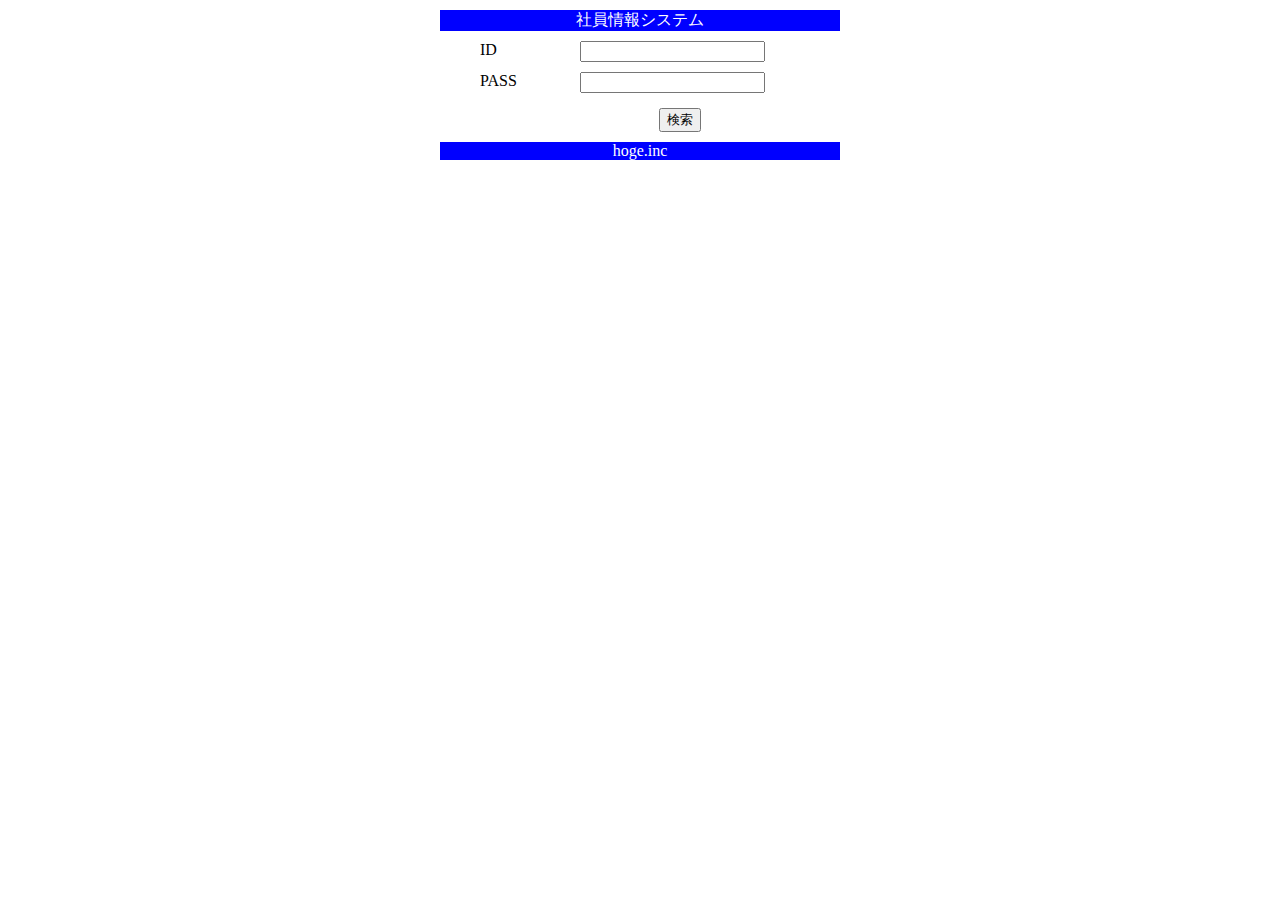
<file: JAVA_STUDY/Check4/WebContent/index.html>
<!DOCTYPE html>
<html>
<head>
<meta charset="UTF-8">
<title>社員情報システム</title>
<link rel="stylesheet" type="text/css" href="./css/index.css">
</head>
<body>
 <form action="/Check4/search" method="post">
 <div class="wrapper">
 <div class="header">社員情報システム</div>
 <ul>
 <!-- ID入力欄 -->
 <li class="id">
 <label for="id">ID</label>
 <input type="text" name="id" value="" size="20">
 </li>
 <!-- nameは入力された値の名前を記述する -->
 <!-- パスワードを入力する欄を作成してください -->
 <li class="pass">
 <label for="pass">PASS</label>
 <input type="text" name="pass" value="" size="20">
 </li>
 <!-- 検索ボタン -->
 <li><input id="button" type="submit" name="button" value="検索">
 </li>
 </ul>
 <div class="footer">hoge.inc</div>
 </div>
 </form>
</body>
</html>
</file>
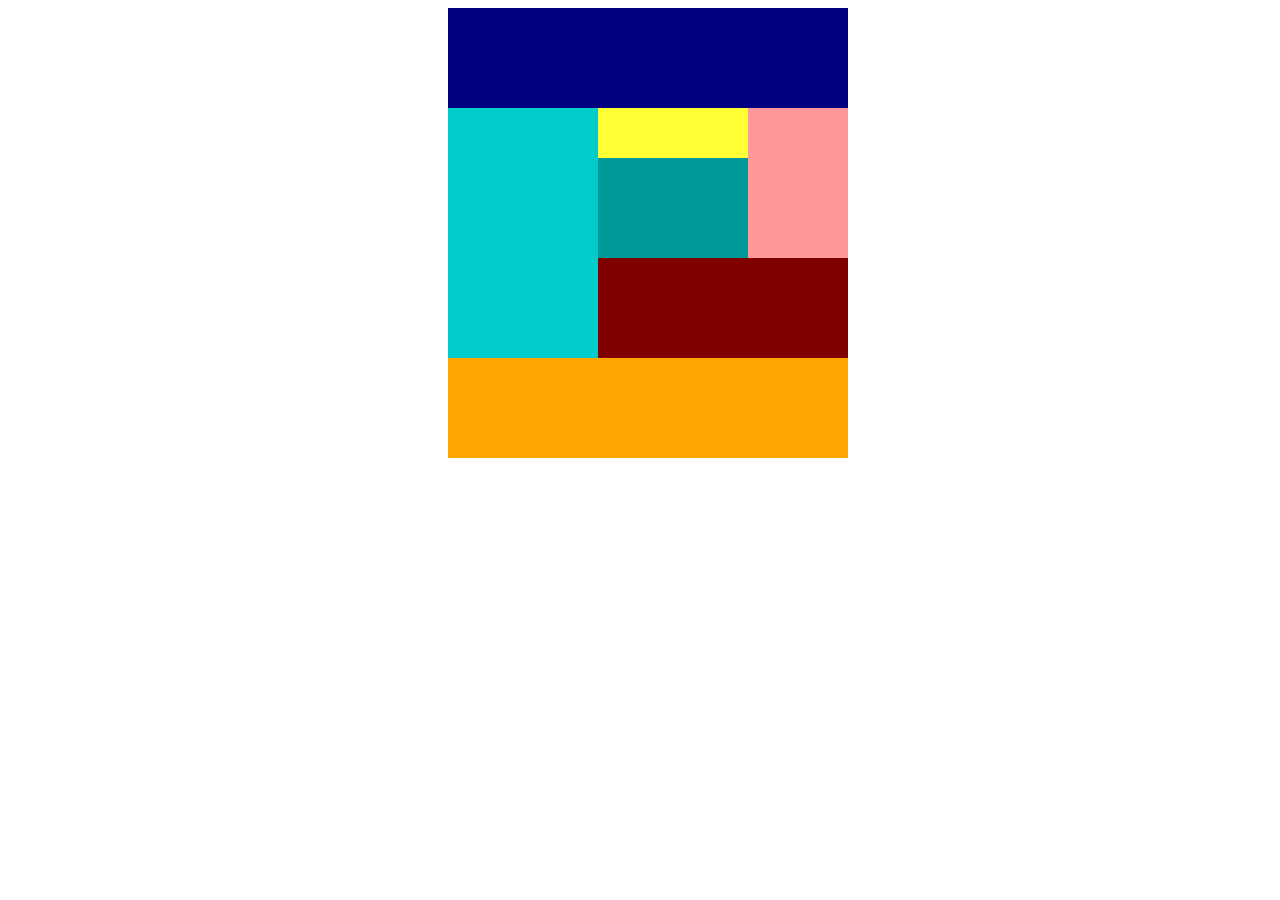
<file: 3-2/top2.html>
<!DOCTYPE html>
<html lang="en">
<head>
	<meta charset="UTF-8">
	<meta name="viewport" content="width=device-width, initial-scale=1.0">
	<link rel="stylesheet" href="style2.css">
	<link rel="stylesheet" href="smartStyle2.css">
	<title>Document</title>
</head>
<body>
	<div class="wrapper">
		<div class="header"></div>
			<div class="main clearfix">
				<div class="left"></div>
					<div class="right">
						<div class="right-upper clearfix">
							<div class="right-upper-left">
								<div class="right-upper-left-top"></div>
								<div class="right-upper-left-bottom"></div>
							</div>						
							<div class="right-upper-right"></div>
						</div>
						<div class="right-lower"></div>
					</div>
			</div>
			<div class="footer"></div>
	</div>
</body>
</html>
</file>
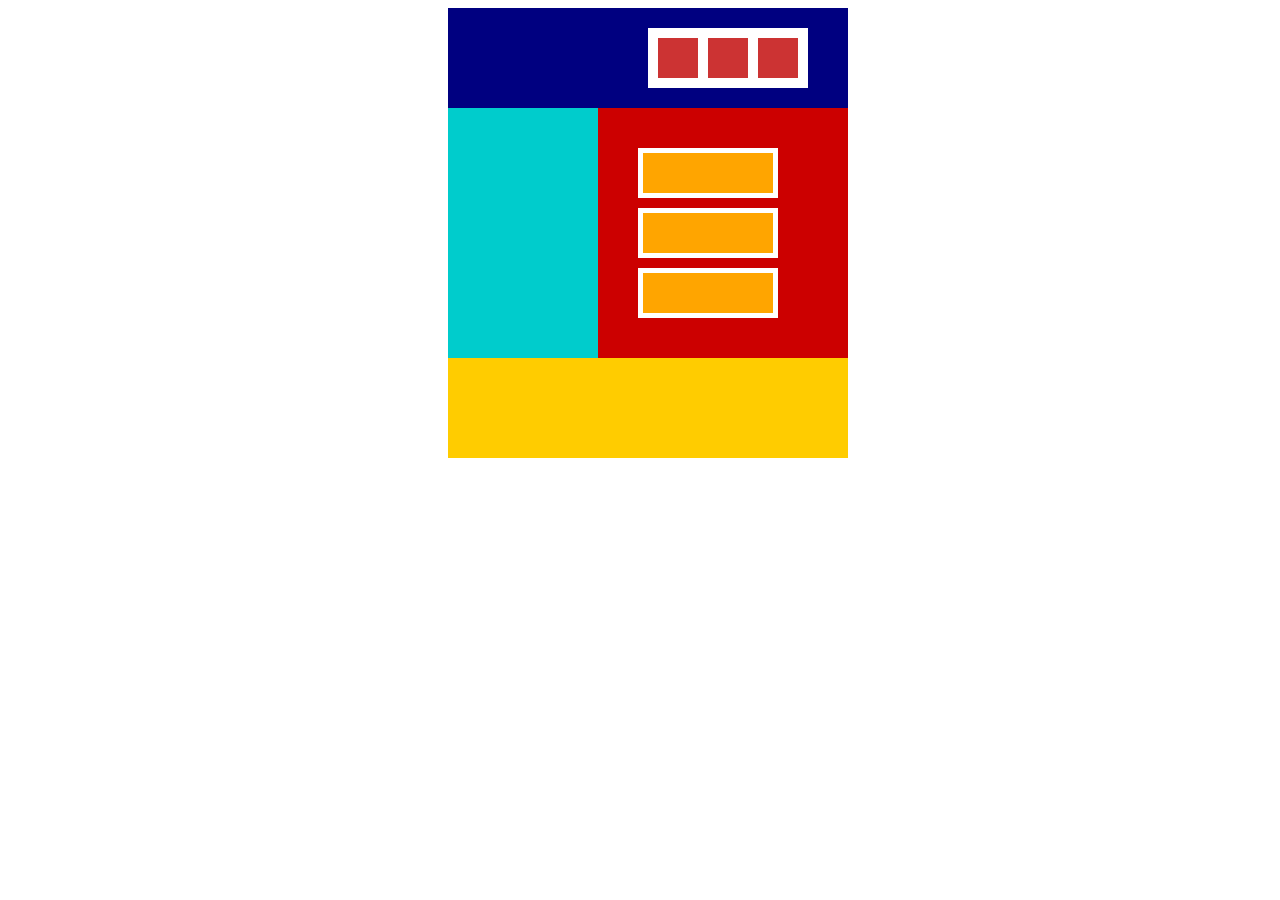
<file: 3-3/top3.html>
<!DOCTYPE html>
<html lang="en">
<head>
	<meta charset="UTF-8">
	<meta name="viewport" content="width=device-width, initial-scale=1.0">
	<link rel="stylesheet" href="style3.css">
	<link rel="stylesheet" href="smartStyle3.css">
	<title>Document</title>
</head>
<body>
	<div class="wrapper">
		<div class="header">
			<div class="header-inner clearfix">
				<div class="header-inner-box"></div>
				<div class="header-inner-box"></div>
				<div class="header-inner-box"></div>
			</div>
		</div>
		<div class="main clearfix">
			<div class="main-left "></div>
			<div class="main-right clearfix">				
					<div class="main-right-innerTop"></div>
					<div class="main-right-innerMiddle"></div>
					<div class="main-right-innerBottom"></div>				
			</div>
		</div>
		<div class="footer"></div>
	</div>
</body>
</html>
</file>
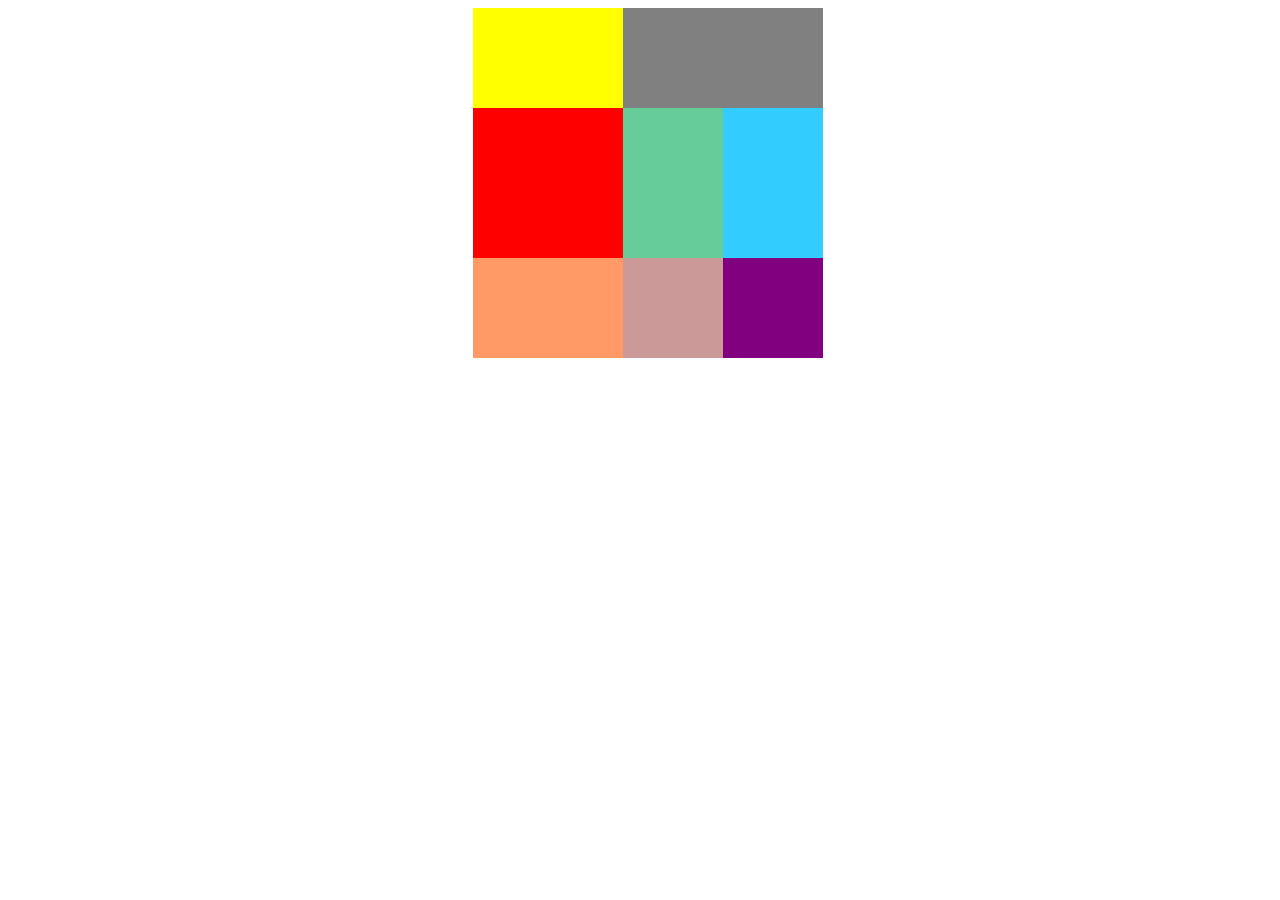
<file: 3-4/top4.html>
<!DOCTYPE html>
<html lang="en">
<head>
	<meta charset="UTF-8">
	<meta name="viewport" content="width=device-width, initial-scale=1.0">
	<link rel="stylesheet" href="style4.css">
	<title>Document</title>
</head>
<body>
	<div class="wrapper">
		<div class="header clearfix">
			<div class="header-left"></div>
			<div class="header-right"></div>
		</div>
			<div class="main clearfix">
				<div class="main-left"></div>
				<div class="main-center"></div>
				<div class="main-right"></div>
			</div>
				<div class="footer clearfix">
					<div class="footer-left"></div>
					<div class="footer-center"></div>
					<div class="footer-right"></div>
				</div>
	</div>
</body>
</html>
</file>
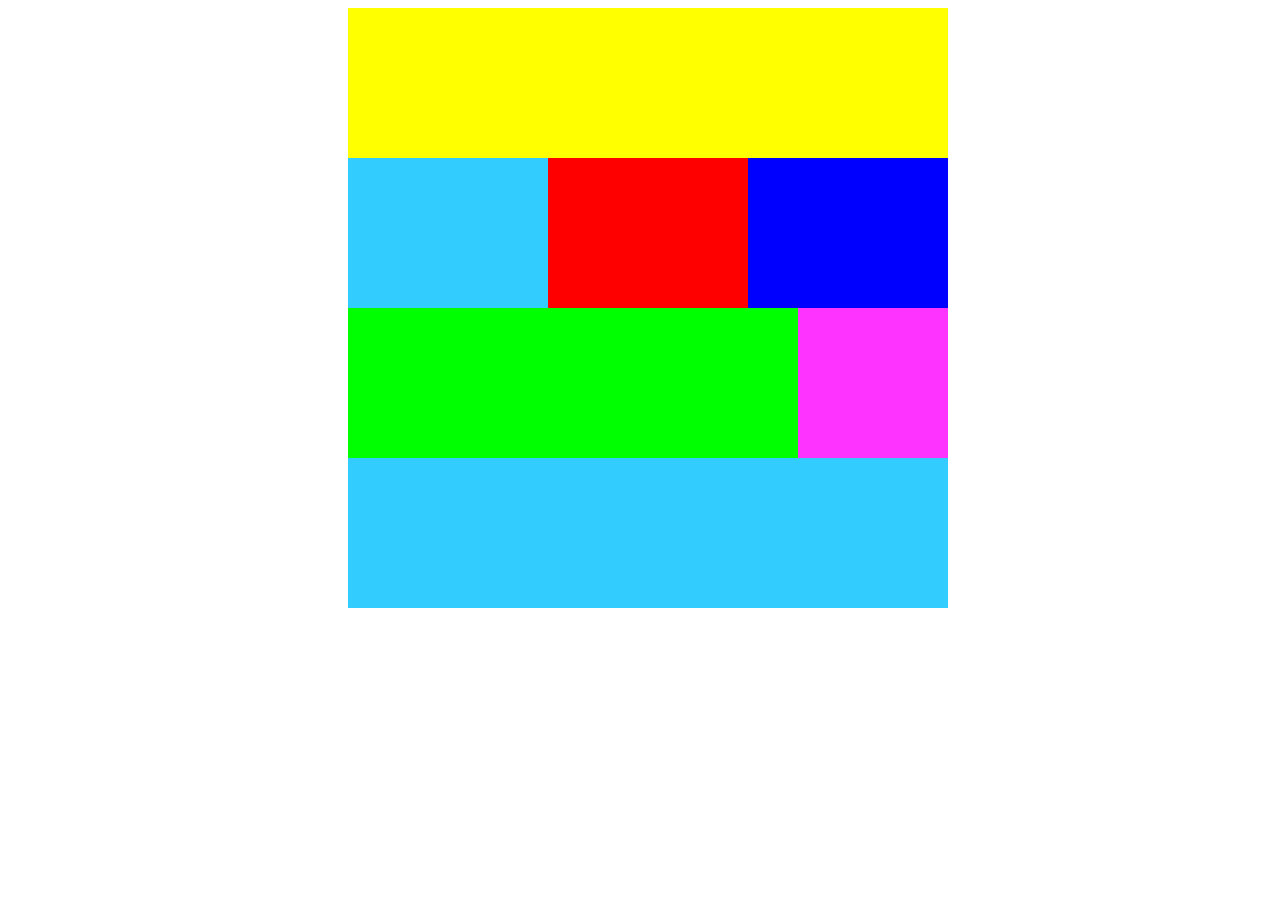
<file: 3-5/top5.html>
<!DOCTYPE html>
<html lang="en">
<head>
	<meta charset="UTF-8">
	<meta name="viewport" content="width=device-width, initial-scale=1.0">
	<link rel="stylesheet" href="style5.css">
	<title>Document</title>
</head>
<body>
	<div id="wrapper">
		<div class="header"></div>
			<div class="main clearfix">
				<div class="main-upper clearfix">
					<div class="main-upper-left"></div>
					<div class="main-upper-center"></div>
					<div class="main-upper-right"></div>
				</div>
				<div class="main-lower clearfix">
					<div class="main-lower-left"></div>
					<div class="main-lower-right"></div>
				</div>	
			</div>
				<div class="footer"></div>
	</div>
</body>
</html>
</file>
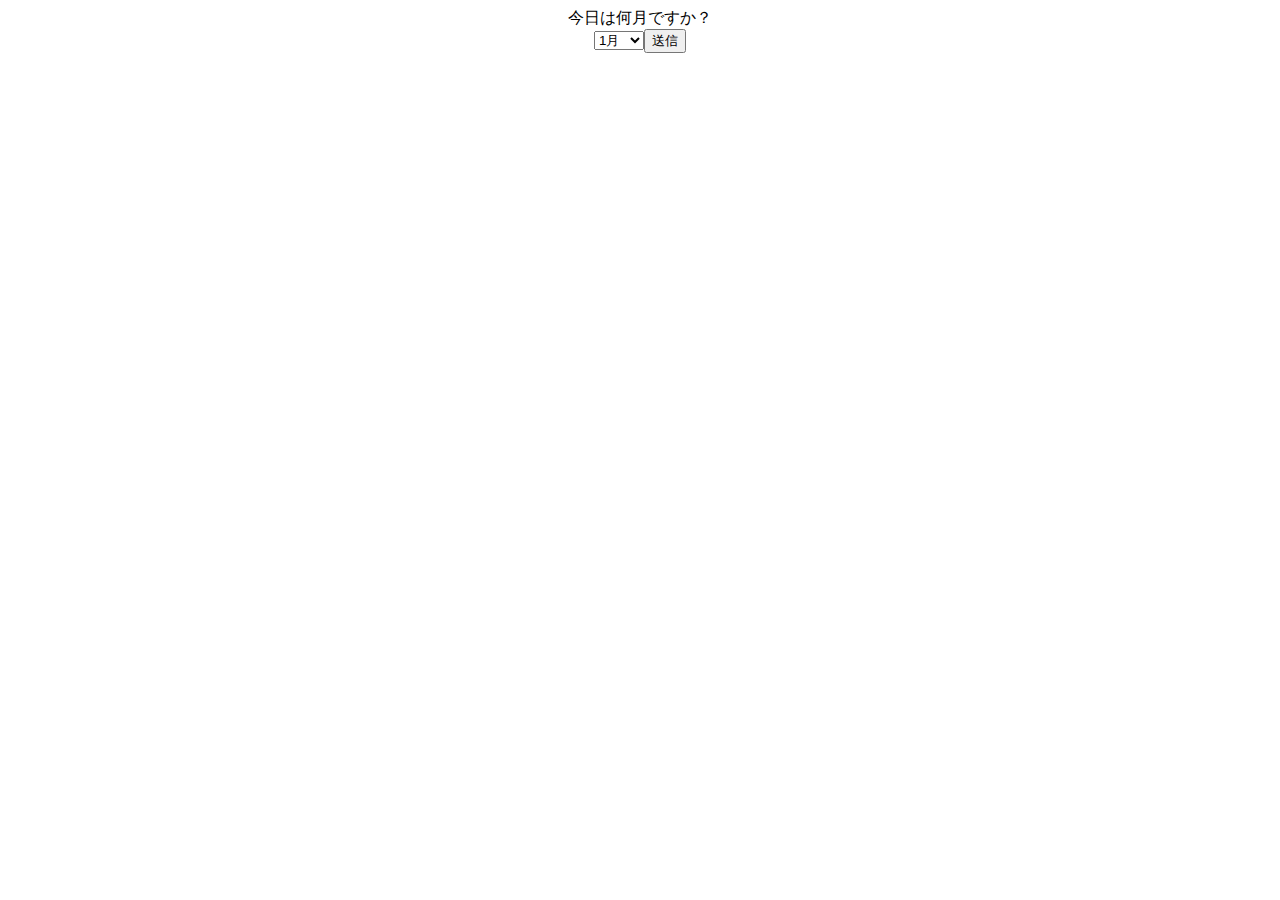
<file: JAVA_STUDY/4-2/WebContent/select.html>
<!DOCTYPE html>
<html>
<head>
<meta charset="UTF-8">
<title>select</title>
</head>
<body>
	<div align="center">
		今日は何月ですか？
		<form action="/month" method="post">
		<select name="month">
		<option value="1">1月</option>
		<option value="2">2月</option>
		<option value="3">3月</option>
		<option value="4">4月</option>
		<option value="5">5月</option>
		<option value="6">6月</option>
		<option value="7">7月</option>
		<option value="8">8月</option>
		<option value="9">9月</option>
		<option value="10">10月</option>
		<option value="11">11月</option>
		<option value="12">12月</option>
		</select><input type="submit" name="button" value="送信">
		</form>
	</div>
</body>
</html>
</file>
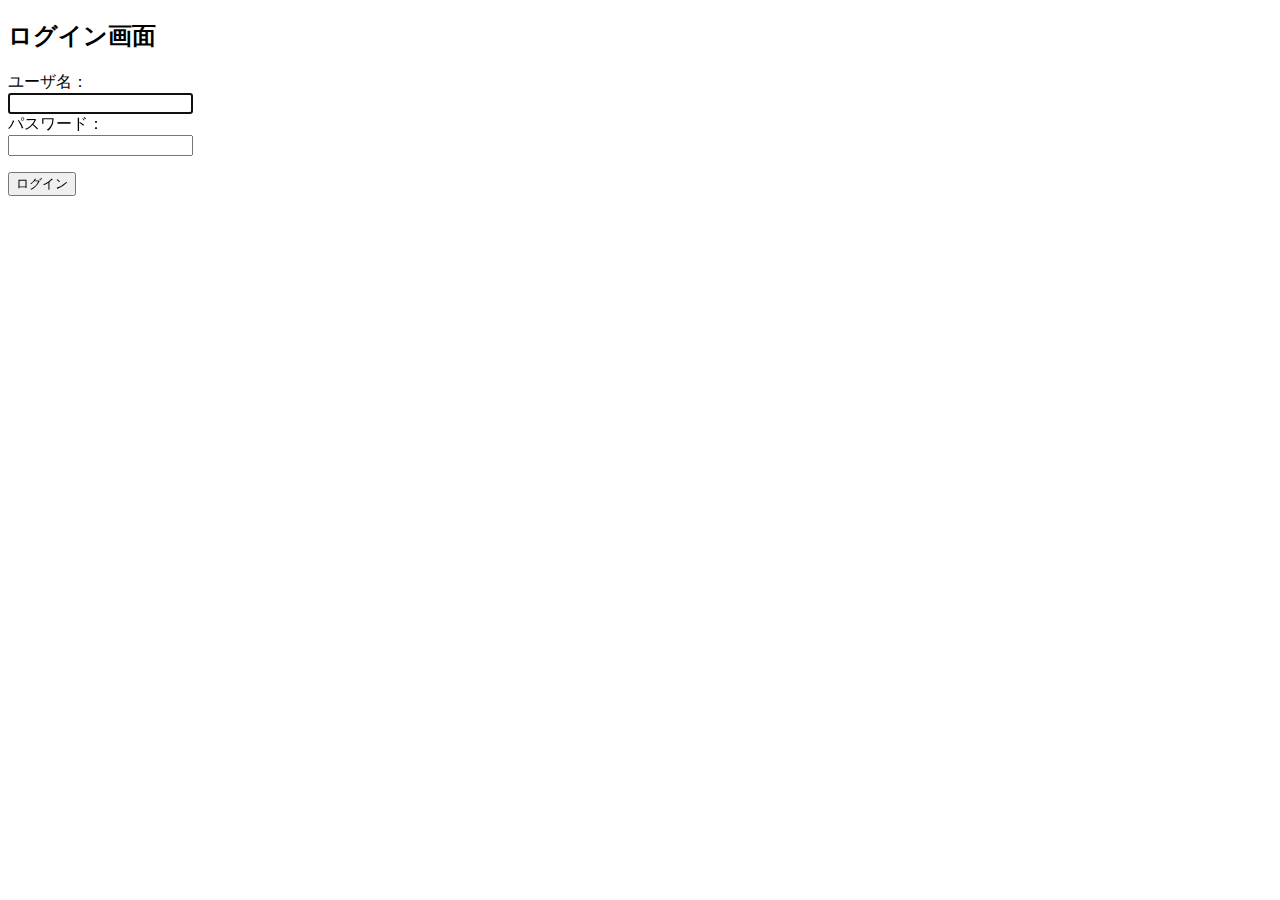
<file: JAVA_STUDY/demo/src/main/resources/templates/login.html>
<!DOCTYPE html>
<html xmlns:th="http://www.thymeleaf.org">
<head>
    <meta charset="utf-8" />
    <title>Login page</title>
    <style>
.alert-danger{color:red;}
</style>
</head>
<body>
<h2>ログイン画面</h2>
<form th:action="@{/login}" method="post">
    <div th:if="${session['SPRING_SECURITY_LAST_EXCEPTION']} != null"
         class="alert-danger">
        <span th:text="ユーザ名またはパスワードに誤りがあります"></span>
    </div>
    <div style="width:160px;"><label for="username">ユーザ名：</label></div>
    <input type="text" name="username" autofocus="autofocus" />
    <br/>
    <div style="width:160px;"><label for="password">パスワード：</label></div>
    <input type="password" name="password" />
    <br/>
    <p><input type="submit" value="ログイン" /></p>
</form>
</body>
</html>
</file>
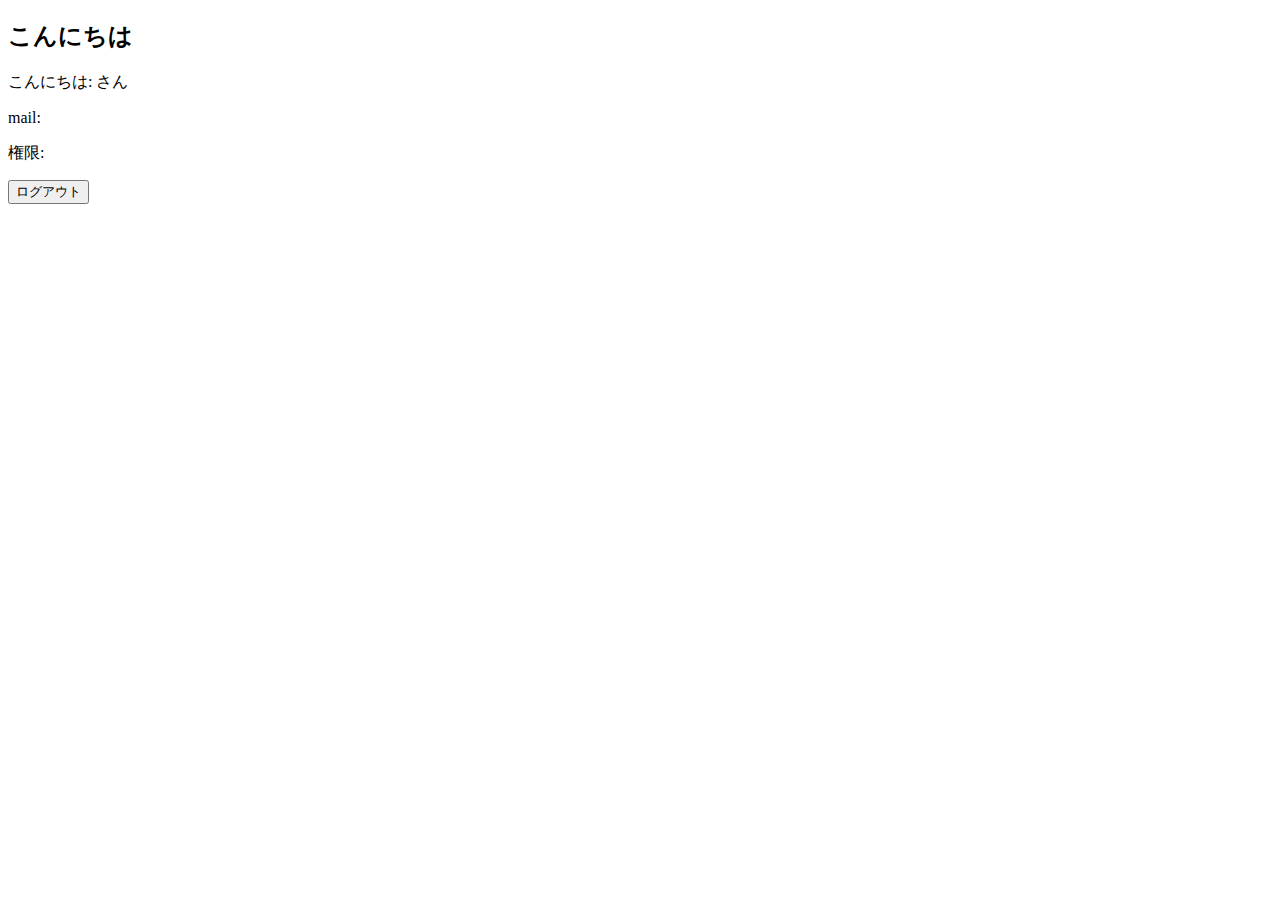
<file: JAVA_STUDY/demo/src/main/resources/templates/top.html>
<!DOCTYPE html>
<html xmlns:th="http://www.thymeleaf.org"
      xmlns:sec="http://www.thymeleaf.org/thymeleaf-extras-springsecurity5">
<head>
    <meta charset="UTF-8" />
    <title>メニュー画面</title>
</head>
<body>
<h2>こんにちは</h2>
<div th:fragment="logout" sec:authorize="isAuthenticated()">
    <p>こんにちは:
        <span sec:authentication="name"></span>さん</p>
    <p>mail:
        <span sec:authentication="principal.mailAddress"></span></p>
    <p>権限:
        <span sec:authentication="principal.authorities"></span></p>
    <form action="#" th:action="@{/logout}" method="post">
        <input type="submit" value="ログアウト" />
    </form>
</div>
</body>
</html>
</file>
<file: JAVA_STUDY/Check4/WebContent/css/index.css>
@charset "utf-8";

.wrapper{
 margin: 0 auto;
 width: 400px
}
.header{
 float: auto;
 margin-top: 10px;
 width: 400pX;
 text-align: left;
 /* 問① 背景を青色にする */
 background-color:blue;
 /* 問② 文字の色を白にする */
 color:white;
 /* 問③ 背景に対して文字を縦方向に中央揃え */
 text-align:center;
}

ul li {
 margin-top: 10px;
 list-style: none;
}

label {
 width: 100px;
 float: left;
}

ul {
 width: 400px;
 margin: 0 auto;
}
input#button {
 display: block;
 margin: 0 auto;
}
ul li.pass {
 margin-bottom: 15px;
}

.footer{
 float: auto;
 margin-top: 10px;
 width: 400pX;
 text-align: left;
 /* 問④ 背景を青色にする */
 background-color:blue;
 /* 問⑤ 文字の色を白にする */
 color:white;
 /* 問⑥ 背景に対して文字を縦方向に中央揃え */
 text-align:center;
}
</file>
<file: 3-2/style2.css>
body{
	width:100%;
}

.wrapper{
	width:400px;
	margin:0 auto;
}

.header{
	width:100%;
	height:100px;
	background-color:navy;
}

.left{
	float:left;
	width:150px;
	height:250px;
	background-color:#00CCCC;
}

.right{
	float:left;
	width:250px;
	height:250px;	
}

.right-upper-left{
	float:left;
	width:150px;
	height:150px;
}

.right-upper-left-top{
	width:150px;
	height:50px;
	background-color:#FFFF33;
}

.right-upper-left-bottom{
	width:150px;
	height:100px;
	background-color:#009999;
}

.right-upper-right{
	float:right;
	width:100px;
	height:150px;
	background-color:#FF9999;
}

.right-lower{
	width:250px;
	height:100px;
	background-color:maroon;
}

.footer{
	width:100%;
	height:100px;
	background-color:orange;
}

.clearfix:after{
	content:"";
	display:block;
	clear:both;	
}
</file>
<file: 3-2/smartStyle2.css>
@media screen and (max-width: 767px){

	.wrapper{
		width:300px;
	}

	.left{
		width:100px;
	}

	.right-upper-left{
		width:125px;
	}

	.right-upper-right{
		width:75px;
	}

}

@media screen and (max-width:479px){

	.wrapper{
		width:150px;
	}

	.header{
		width:150px;
	}

	.left{
		float:none;
		width:150px;
		height:100px;
	}

	.right-upper{
		float:none;
	}

	.right-upper-right{
		float:none;
		width:150px;
		height:75px;
	}

	.right-lower{
		width:150px;
	}

	.footer{
		width:150px;
	}

}
</file>
<file: 3-3/style3.css>
body{
	width:100%;
}

.clearfix:after{
	content:"";
	display:block;
	clear:both;
}

.wrapper{
	width:400px;
	margin:0 auto;
}

.header{
	width:100%;
	height:100px;
	background-color:navy;
}

.header-inner{
	float:left;
	width:160px;
	height:60px;
	margin-top:20px;
	margin-bottom:20px;
	margin-left:200px;
	background-color:white;
}

.header-inner-box{
	float:left;
	width:40px;
	height:40px;
	margin-top:10px;
	margin-left:10px;
	background-color:#cc3333;
}

.main-left{
	float:left;
	width:150px;
	height:250px;
	background-color:#00cccc;
}

.main-right{
	float:left;
	width:250px;
	height:250px;
	background-color:#cc0000;
}

.main-right-innerTop{
	width:140px;
	height:50px;
	background-color:orange;
	margin-top:40px;
	margin-right:60px;
	margin-left:40px;
	border-color:white;
	border-style:solid;
	border-width:5px;
	box-sizing:border-box;
}

.main-right-innerMiddle{
	width:140px;
	height:50px;
	background-color:orange;
	margin-top:10px;
	margin-right:60px;
	margin-left:40px;
	border-color:white;
	border-style:solid;
	border-width:5px;
	box-sizing:border-box;
}

.main-right-innerBottom{
	width:140px;
	height:50px;
	background-color:orange;
	margin-top:10px;
	margin-right:60px;
	margin-left:40px;
	border-color:white;
	border-style:solid;
	border-width:5px;
	box-sizing:border-box;
}

.footer{
	width:100%;
	height:100px;
	background-color:#ffcc00;
}
</file>
<file: 3-3/smartStyle3.css>
@media screen and (max-width: 767px){

	.wrapper{
		width:300px;
	}

	.header{
		width:300px;
	}

	.header-inner{
		width:120px;
		}

	.header-inner-box{
		width:30px;
		height:30px;
	}

	.main-left{
		width:100px;
	}

	.main-right{
		width:200px;
	}

	.main-right-innerTop{
		width:140px;
		margin-right:45px;
		margin-left:30px;
	}

	.main-right-innerMiddle{
		width:140px;
		margin-right:45px;
		margin-left:30px;
	}

	.main-right-innerBottom{
		width:140px;
		margin-right:45px;
		margin-left:30px;
	}

	.footer{
		width:300px;
	}
}

@media screen and (max-width: 479px){

	.wrapper{
		width:200px;
	}

	.header{
		width:200px;
		height:200px;
	}

	.header-inner{
		width:60px;
		height:160px;
		margin:20px 70px 20px 70px;
	}

	.header-inner-box{
		width:40px;
		height:40px;
	}

	.main-left{
		float:none;
		width:200px;
		height:100px;
	}

	.main-right{
		
		width:200px;
		height:200px;
	}

	.main-right-innerTop{
		margin-top:20px;
		margin-right:30px;
		margin-left:30px;
	}

	.main-right-innerMiddle{
		margin-right:30px;
		margin-left:30px;
	}

	.main-right-innerBottom{
		margin-right:30px;
		margin-left:30px;
	}

	.footer{
		width:200px;
		height:150px;
	}

}
</file>
<file: 3-4/style4.css>
body{
	width:100%;
}

.clearfix:after{
	content:"";
	display:block;
	clear:both;
}

.wrapper{
	width:350px;
	margin:0 auto;
}

.header-left{
	float:left;
	width:150px;
	height:100px;
	background:yellow;
}

.header-right{
	float:left;
	width:200px;
	height:100px;
	background:gray;
}

.main-left{
	float:left;
	width:150px;
	height:150px;
	background:red;
}

.main-center{
	float:left;
	width:100px;
	height:150px;
	background:#66cc99;;
}

.main-right{
	float:left;
	width:100px;
	height:150px;
	background:#33ccff;
}

.footer-left{
	float:left;
	width:150px;
	height:100px;
	background:#ff9966;
}

.footer-center{
	float:left;
	width:100px;
	height:100px;
	background:#cc9999;
}

.footer-right{
	float:left;
	width:100px;
	height:100px;
	background:purple;
}
</file>
<file: 3-5/style5.css>
body{
	width:100%;
}

.clearfix:after{
	content:"";
	display:block;
	clear:both;
}

#wrapper{
	width:600px;
	margin:0 auto;
}

.header{
	width:100%;
	height:150px;
	background:yellow;
}

.main-upper-left{
	float:left;
	width:200px;
	height:150px;
	background:#33ccff;
}

.main-upper-center{
	float:left;
	width:200px;
	height:150px;
	background:red;
}

.main-upper-right{
	float:left;
	width:200px;
	height:150px;
	background:blue;
}

.main-lower-left{
	float:left;
	width:450px;
	height:150px;
	background:#00ff00;
}

.main-lower-right{
	float:left;
	width:150px;
	height:150px;
	background:#ff33ff;
}

.footer{
	width:100%;
	height:150px;
	background:#33ccff;
}
</file>
